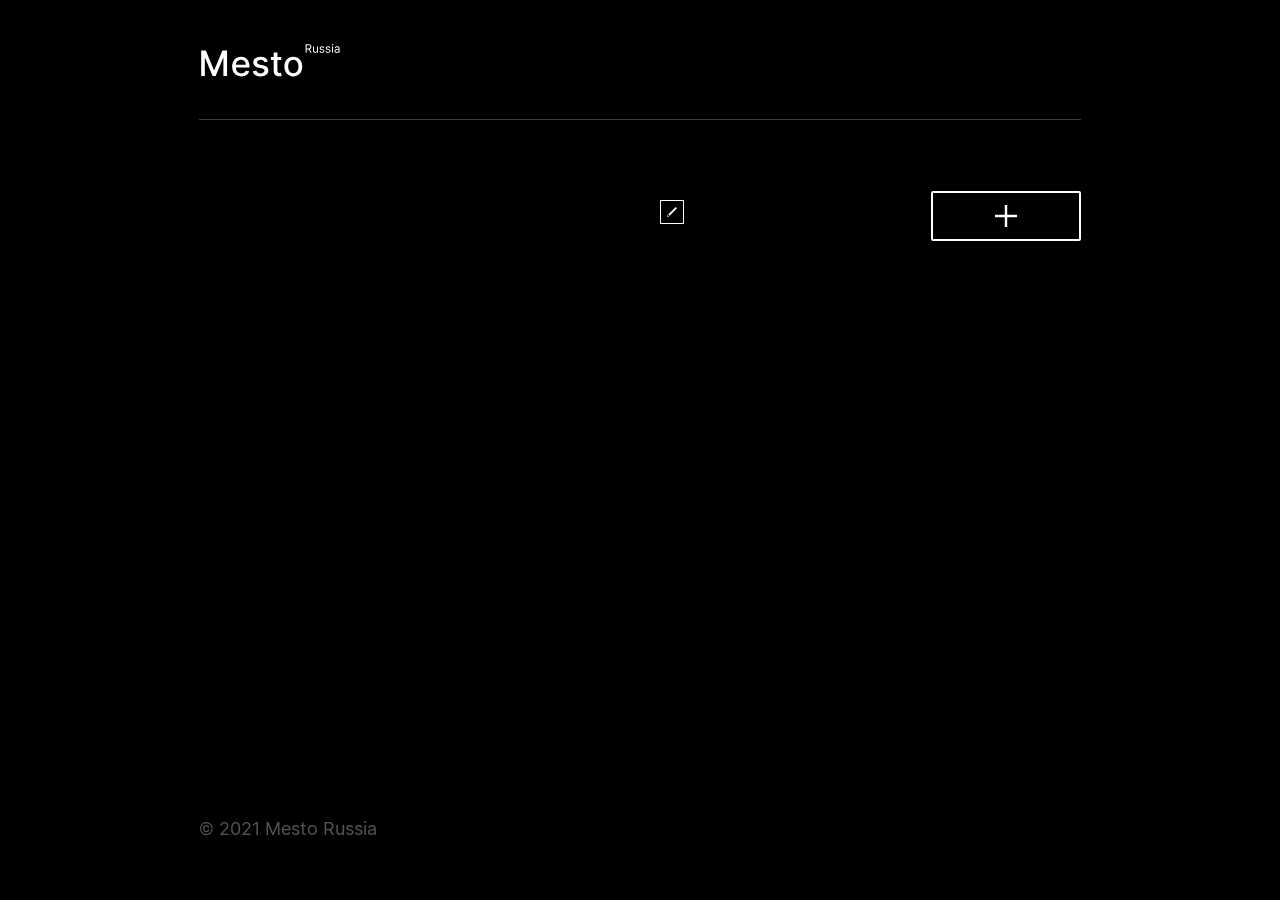
<file: index.html>
<!doctype html><html lang="ru"><head><meta charset="UTF-8"><meta name="viewport" content="width=device-width,initial-scale=1"><title>Mesto</title><link rel="icon" href="assets/logofc3e6875d825f899a98d.svg" type="image/svg+xml"><script defer="defer" src="main.3be7e1e3c1ab5e46a911.js"></script><link href="main.9e24a9a0997c7b0c8138.css" rel="stylesheet"></head><body class="page"><div class="page__content"><header class="header page__section"><img src="assets/logofc3e6875d825f899a98d.svg" alt="Логотип проекта Mesto" class="logo header__logo"></header><main class="content"><section class="profile page__section"><button class="profile__image" type="button" aria-label="Обновить аватар"></button><div class="profile__info"><h1 class="profile__title"></h1><button class="profile__edit-button" type="button" aria-label="Редактировать профиль"></button><p class="profile__description"></p></div><button class="profile__add-button" type="button" aria-label="Добавить карточку"></button></section><section class="places page__section"><ul class="places__list"></ul></section></main><footer class="footer page__section"><p class="footer__copyright">© 2021 Mesto Russia</p></footer><div class="popup popup_type_edit popup_is-animated"><div class="popup__content"><button type="button" class="popup__close" aria-label="Закрыть"></button><h2 class="popup__title">Редактировать профиль</h2><form class="popup__form" name="edit-profile" novalidate><input id="profile-name-input" name="name" class="popup__input popup__input_type_name" placeholder="Имя" minlength="2" maxlength="40" pattern="^[A-Za-zА-Яа-яЁё\-\s]+$" data-error-message="Разрешены только латинские, кириллические буквы, знаки дефиса и пробелы" required> <span class="popup__error profile-name-input-error"></span> <input id="profile-description-input" name="about" class="popup__input popup__input_type_description" placeholder="О себе" minlength="2" maxlength="200" pattern="^[A-Za-zА-Яа-яЁё\-\s]+$" data-error-message="Разрешены только латинские, кириллические буквы, знаки дефиса и пробелы" required> <span class="popup__error profile-description-input-error"></span> <button type="submit" class="popup__button">Сохранить</button></form></div></div><div class="popup popup_type_new-card popup_is-animated"><div class="popup__content"><button type="button" class="popup__close" aria-label="Закрыть"></button><h2 class="popup__title">Новое место</h2><form class="popup__form" name="new-place" novalidate><input id="place-name-input" name="place-name" class="popup__input popup__input_type_card-name" placeholder="Название" minlength="2" maxlength="30" pattern="^[A-Za-zА-Яа-яЁё\-\s]+$" data-error-message="Разрешены только латинские, кириллические буквы, знаки дефиса и пробелы" required> <span class="popup__error place-name-input-error"></span> <input id="place-link-input" type="url" name="link" class="popup__input popup__input_type_url" placeholder="Ссылка на картинку" required> <span class="popup__error place-link-input-error"></span> <button type="submit" class="popup__button">Сохранить</button></form></div></div><div class="popup popup_type_update-avatar popup_is-animated"><div class="popup__content"><button type="button" class="popup__close" aria-label="Закрыть"></button><h2 class="popup__title">Обновить аватар</h2><form class="popup__form" name="update-avatar" novalidate><input id="avatar-link-input" type="url" name="avatar" class="popup__input popup__input_type_avatar-url" placeholder="Ссылка на аватар" required> <span class="popup__error avatar-link-input-error"></span> <button type="submit" class="popup__button">Сохранить</button></form></div></div><div class="popup popup_type_delete-card popup_is-animated"><div class="popup__content popup__content_type_delete-card"><button type="button" class="popup__close" aria-label="Закрыть"></button><h2 class="popup__title">Вы уверены?</h2><form class="popup__form" name="delete-card" novalidate><button type="submit" class="popup__button">Да</button></form></div></div><div class="popup popup_type_image popup_is-animated"><div class="popup__content popup__content_content_image"><button type="button" class="popup__close" aria-label="Закрыть"></button> <img src="[data-uri]" alt="" class="popup__image"><p class="popup__caption"></p></div></div></div><template id="card-template"><li class="places__item card"><img class="card__image" src="[data-uri]" alt=""> <button type="button" class="card__delete-button" aria-label="Удалить карточку"></button><div class="card__description"><h2 class="card__title"></h2><div class="card__like-container"><button type="button" class="card__like-button" aria-label="Поставить лайк"></button> <span class="card__like-counter">0</span></div></div></li></template></body></html>
</file>
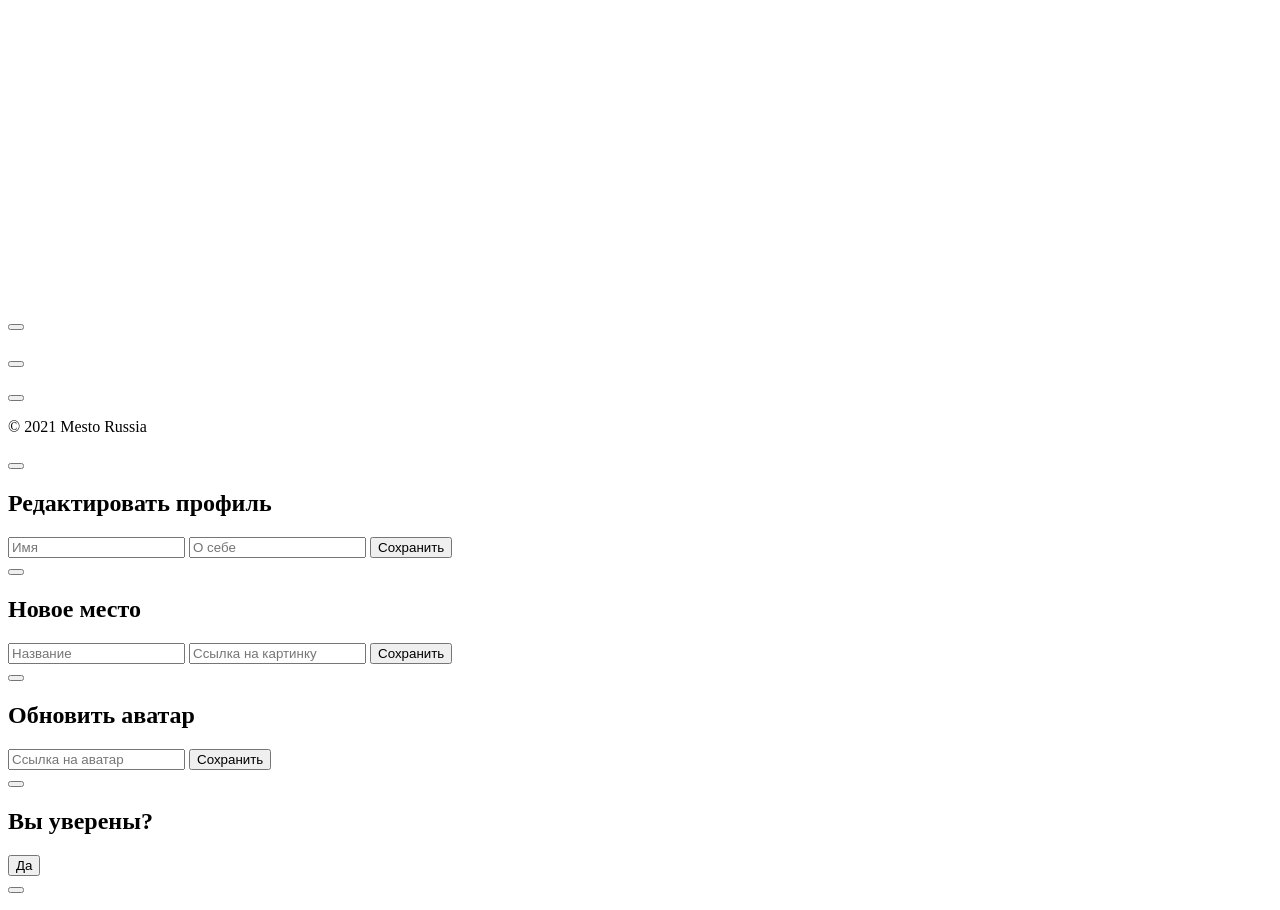
<file: src/index.html>
<!doctype html>
<html lang="ru">
<head>
  <meta charset="UTF-8">
  <meta name="viewport" content="width=device-width, initial-scale=1.0">
  <title>Mesto</title>
  <link rel="icon" href="./images/logo.svg" type="image/svg+xml">
</head>
<body class="page">
<div class="page__content">
  <header class="header page__section">
    <img src="./images/logo.svg" alt="Логотип проекта Mesto" class="logo header__logo">
  </header>
  <main class="content">
    <section class="profile page__section">
      <button class="profile__image" type="button" aria-label="Обновить аватар"></button>
      <div class="profile__info">
        <h1 class="profile__title"></h1>
        <button class="profile__edit-button" type="button" aria-label="Редактировать профиль"></button>
        <p class="profile__description"></p>
      </div>
      <button class="profile__add-button" type="button" aria-label="Добавить карточку"></button>
    </section>
    <section class="places page__section">
      <ul class="places__list"></ul>
    </section>
  </main>
  <footer class="footer page__section">
    <p class="footer__copyright">© 2021 Mesto Russia</p>
  </footer>

  <div class="popup popup_type_edit popup_is-animated">
    <div class="popup__content">
      <button type="button" class="popup__close" aria-label="Закрыть"></button>
      <h2 class="popup__title">Редактировать профиль</h2>
      <form class="popup__form" name="edit-profile" novalidate>
        <input
          id="profile-name-input"
          type="text"
          name="name"
          class="popup__input popup__input_type_name"
          placeholder="Имя"
          minlength="2"
          maxlength="40"
          pattern="^[A-Za-zА-Яа-яЁё\-\s]+$"
          data-error-message="Разрешены только латинские, кириллические буквы, знаки дефиса и пробелы"
          required
        >
        <span class="popup__error profile-name-input-error"></span>
        <input
          id="profile-description-input"
          type="text"
          name="about"
          class="popup__input popup__input_type_description"
          placeholder="О себе"
          minlength="2"
          maxlength="200"
          pattern="^[A-Za-zА-Яа-яЁё\-\s]+$"
          data-error-message="Разрешены только латинские, кириллические буквы, знаки дефиса и пробелы"
          required
        >
        <span class="popup__error profile-description-input-error"></span>
        <button type="submit" class="popup__button">Сохранить</button>
      </form>
    </div>
  </div>

  <div class="popup popup_type_new-card popup_is-animated">
    <div class="popup__content">
      <button type="button" class="popup__close" aria-label="Закрыть"></button>
      <h2 class="popup__title">Новое место</h2>
      <form class="popup__form" name="new-place" novalidate>
        <input
          id="place-name-input"
          type="text"
          name="place-name"
          class="popup__input popup__input_type_card-name"
          placeholder="Название"
          minlength="2"
          maxlength="30"
          pattern="^[A-Za-zА-Яа-яЁё\-\s]+$"
          data-error-message="Разрешены только латинские, кириллические буквы, знаки дефиса и пробелы"
          required
        >
        <span class="popup__error place-name-input-error"></span>
        <input
          id="place-link-input"
          type="url"
          name="link"
          class="popup__input popup__input_type_url"
          placeholder="Ссылка на картинку"
          required
        >
        <span class="popup__error place-link-input-error"></span>
        <button type="submit" class="popup__button">Сохранить</button>
      </form>
    </div>
  </div>

  <div class="popup popup_type_update-avatar popup_is-animated">
    <div class="popup__content">
      <button type="button" class="popup__close" aria-label="Закрыть"></button>
      <h2 class="popup__title">Обновить аватар</h2>
      <form class="popup__form" name="update-avatar" novalidate>
        <input
          id="avatar-link-input"
          type="url"
          name="avatar"
          class="popup__input popup__input_type_avatar-url"
          placeholder="Ссылка на аватар"
          required
        >
        <span class="popup__error avatar-link-input-error"></span>
        <button type="submit" class="popup__button">Сохранить</button>
      </form>
    </div>
  </div>

  <div class="popup popup_type_delete-card popup_is-animated">
    <div class="popup__content popup__content_type_delete-card">
      <button type="button" class="popup__close" aria-label="Закрыть"></button>
      <h2 class="popup__title">Вы уверены?</h2>
      <form class="popup__form" name="delete-card" novalidate>
        <button type="submit" class="popup__button">Да</button>
      </form>
    </div>
  </div>

  <div class="popup popup_type_image popup_is-animated">
    <div class="popup__content popup__content_content_image">
      <button type="button" class="popup__close" aria-label="Закрыть"></button>
      <img src="[data-uri]" alt="" class="popup__image">
      <p class="popup__caption"></p>
    </div>
  </div>
</div>

<template id="card-template">
  <li class="places__item card">
    <img class="card__image" src="[data-uri]" alt="">
    <button type="button" class="card__delete-button" aria-label="Удалить карточку"></button>
    <div class="card__description">
      <h2 class="card__title"></h2>
      <div class="card__like-container">
        <button type="button" class="card__like-button" aria-label="Поставить лайк"></button>
        <span class="card__like-counter">0</span>
      </div>
    </div>
  </li>
</template>
</body>
</html>
</file>
<file: main.9e24a9a0997c7b0c8138.css>
/*! normalize.css v8.0.1 | MIT License | github.com/necolas/normalize.css */html{line-height:1.15;-webkit-text-size-adjust:100%}body{margin:0}main{display:block}h1{font-size:2em;margin:.67em 0}hr{box-sizing:content-box;height:0;overflow:visible}pre{font-family:monospace,monospace;font-size:1em}a{background-color:transparent}abbr[title]{border-bottom:none;text-decoration:underline;-webkit-text-decoration:underline dotted;text-decoration:underline dotted}b,strong{font-weight:bolder}code,kbd,samp{font-family:monospace,monospace;font-size:1em}small{font-size:80%}sub,sup{font-size:75%;line-height:0;position:relative;vertical-align:baseline}sub{bottom:-.25em}sup{top:-.5em}img{border-style:none}button,input,optgroup,select,textarea{font-family:inherit;font-size:100%;line-height:1.15;margin:0}button,input{overflow:visible}button,select{text-transform:none}[type=button],[type=reset],[type=submit],button{-webkit-appearance:button}[type=button]::-moz-focus-inner,[type=reset]::-moz-focus-inner,[type=submit]::-moz-focus-inner,button::-moz-focus-inner{border-style:none;padding:0}[type=button]:-moz-focusring,[type=reset]:-moz-focusring,[type=submit]:-moz-focusring,button:-moz-focusring{outline:1px dotted ButtonText}fieldset{padding:.35em .75em .625em}legend{box-sizing:border-box;color:inherit;display:table;max-width:100%;padding:0;white-space:normal}progress{vertical-align:baseline}textarea{overflow:auto}[type=checkbox],[type=radio]{box-sizing:border-box;padding:0}[type=number]::-webkit-inner-spin-button,[type=number]::-webkit-outer-spin-button{height:auto}[type=search]{-webkit-appearance:textfield;outline-offset:-2px}[type=search]::-webkit-search-decoration{-webkit-appearance:none}::-webkit-file-upload-button{-webkit-appearance:button;font:inherit}details{display:block}summary{display:list-item}[hidden],template{display:none}@font-face{font-family:Inter;font-style:normal;font-weight:400;src:url(assets/Inter-Regulardcba3388310e6ae77440.woff2) format("woff2")}@font-face{font-family:Inter;font-style:normal;font-weight:500;src:url(assets/Inter-Mediume481ef8133a3c71636e5.woff2) format("woff2")}@font-face{font-family:Inter;font-style:normal;font-weight:900;src:url(assets/Inter-Black8d07d4e4ea9833df9373.woff2) format("woff2")}.page__content{background-color:#000;min-height:100vh;-webkit-font-smoothing:antialiased;-moz-osx-font-smoothing:grayscale;display:flex;flex-direction:column}.page__section{box-sizing:border-box;margin:0 auto;max-width:882px;position:relative;width:100%}@media screen and (max-width:1140px){.page__section{width:calc(100% - 40px)}}.page{background:#000}.header__logo{height:33px;-o-object-fit:contain;object-fit:contain;width:142px}@media screen and (max-width:480px){.header__logo{height:24px;margin:0 0 0 7px;width:104px}}.header{align-items:center;display:flex;flex-shrink:0;font-family:Inter,Arial,sans-serif;min-height:120px}.header:before{background:#545454;bottom:0;content:"";height:1px;left:50%;opacity:.7;position:absolute;transform:translateX(-50%);width:100%}@media screen and (max-width:480px){.header{min-height:85px}.header:before{width:calc(100% + 40px)}}.content{flex-grow:1;flex-shrink:0}.footer__copyright{color:#545454;font-size:18px;line-height:22px;margin:0}@media screen and (max-width:568px){.footer__copyright{font-size:14px;line-height:17px}}.footer{flex-shrink:0;font-family:Inter,Arial,sans-serif;padding:30px 0 60px}@media screen and (max-width:568px){.footer{padding:30px 0 36px}}.profile__description{font-size:18px;grid-area:description;line-height:22px;margin:0}@media screen and (max-width:568px){.profile__description{font-size:14px;line-height:17px}}@media screen and (max-width:480px){.profile__description{margin:7px 0 0;width:100%}}.profile__add-button{background:transparent url(assets/add-icond86bb2edc2f6eadb96b7.svg) 50% no-repeat;background-size:22px;border:2px solid #fff;border-radius:2px;cursor:pointer;height:50px;margin-left:auto;transition:.3s;width:150px}.profile__add-button:hover{opacity:.6}@media screen and (max-width:740px){.profile__add-button{height:50px;width:50px}}@media screen and (max-width:480px){.profile__add-button{width:100%}}.profile__edit-button{align-self:center;background:transparent url(assets/edit-icon8667ac4a523e8fc42e59.svg) 50% no-repeat;background-size:10px 10px;border:1px solid #fff;cursor:pointer;grid-area:button;height:24px;margin:0;padding:0;transition:.3s;width:24px}.profile__edit-button:hover{opacity:.6}@media screen and (max-width:480px){.profile__edit-button{background-size:8px 8px;height:18px;width:18px}}.profile__info{display:grid;grid-template-areas:"title button" "description description";grid-template-columns:minmax(auto,295px) auto;grid-gap:9px 17px}@media screen and (max-width:740px){.profile__info{grid-template-columns:minmax(auto,228px) auto;grid-gap:9px 5px}}@media screen and (max-width:568px){.profile__info{grid-template-columns:minmax(auto,195px) auto}}@media screen and (max-width:480px){.profile__info{display:flex;flex-wrap:wrap;justify-content:center;margin:26px 0 33px;width:100%}}.profile__title{font-size:42px;font-weight:500;grid-area:title;line-height:48px;margin:0;overflow:hidden;text-overflow:ellipsis;white-space:nowrap}@media screen and (max-width:740px){.profile__title{font-size:32px;line-height:38px}}@media screen and (max-width:568px){.profile__title{font-size:27px;line-height:33px}}@media screen and (max-width:480px){.profile__title{min-width:201px}}.profile__image{background-color:transparent;background-position:50%;background-size:cover;border:none;border-radius:50%;cursor:pointer;flex-shrink:0;height:120px;margin:0 29px 0 0;overflow:hidden;padding:0;position:relative;width:120px}.profile__image:before{background:rgba(0,0,0,.8)}.profile__image:after,.profile__image:before{content:"";inset:0;opacity:0;position:absolute;transition:opacity .3s}.profile__image:after{background:url(assets/edit-icon8667ac4a523e8fc42e59.svg) 50% no-repeat;background-size:26px 26px}.profile__image:hover:after,.profile__image:hover:before{opacity:1}@media screen and (max-width:740px){.profile__image{margin:0 10px 0 0}}@media screen and (max-width:480px){.profile__image{margin-bottom:26px;margin-right:0}}.profile{align-items:center;color:#fff;display:flex;font-family:Inter,Arial,sans-serif;padding:36px 0}@media screen and (max-width:480px){.profile{flex-direction:column;padding:43px 0;text-align:center}}.places__list{display:grid;grid-template-columns:repeat(auto-fit,282px);justify-content:center;grid-gap:20px 18px;list-style-type:none;margin:0;padding:0}.places{font-family:Inter,Arial,sans-serif;padding:15px 0 36px}@media screen and (max-width:568px){.places{padding:15px 0 18px}}.card__description{align-items:center;background:#fff;display:flex;justify-content:space-between;padding:25px 20px}.card__image{height:282px;-o-object-fit:cover;object-fit:cover;width:100%}.card__image:hover{cursor:pointer}.card__like-button{background:transparent url(assets/like-inactive49570bcb1d637fdb38e5.svg) no-repeat;background-size:21px 18px;border:none;cursor:pointer;height:18px;margin:0;padding:0;transition:.3s;width:21px}.card__like-button:hover{opacity:.6}.card__like-button_is-active{background:transparent url(assets/like-active75438e944a43e4c0b404.svg) no-repeat}.card__like-container{align-items:center;display:flex;flex-direction:column;gap:3px;min-width:22px}.card__like-counter{color:#000;font-size:13px;line-height:16px;min-width:10px;text-align:center}.card__delete-button{background:transparent url(assets/delete-icona274c87c0f6b553b47ad.svg) 50% no-repeat;background-size:18px 18px;border:none;cursor:pointer;height:18px;margin:0;padding:0;position:absolute;right:15px;top:18px;transition:.3s;width:18px}.card__delete-button:hover{opacity:.6}.card__title{font-size:24px;line-height:29px;margin:0;max-width:220px;overflow:hidden;text-overflow:ellipsis;white-space:nowrap}.card{font-family:Inter,Arial,sans-serif;overflow:hidden}.card,.popup__content{border-radius:10px;position:relative}.popup__content{background-color:#fff;box-sizing:border-box;max-width:430px;min-height:330px;padding:34px 36px;width:100%}.popup__content_type_delete-card{min-height:auto}.popup__content_type_delete-card .popup__button{margin-top:38px}@media screen and (max-width:568px){.popup__content{margin-top:40px;max-width:calc(100% - 80px);padding:30px 20px;width:100%}}.popup__content_content_image{background:transparent;background-size:cover;border-radius:0;display:flex;height:auto;max-height:75vh;max-width:75vw;padding:0;width:auto}.popup__close{background:transparent url(assets/close888d78eb885c525f5e00.svg) 50% no-repeat;background-size:35px 35px;border:none;cursor:pointer;height:35px;margin:0;padding:0;position:absolute;right:-34px;top:-36px;transform:rotate(90deg);transition:visibility 0s,opacity .3s;width:35px}.popup__close:hover{opacity:.6}.popup__title{font-size:24px;line-height:30px;margin:0}@media screen and (max-width:568px){.popup__title{font-size:18px;line-height:22px}}.popup__form{margin-top:27px}.popup__input.popup__input_type_error{border-bottom-color:red}.popup__input{border:0;border-bottom:1px solid rgba(0,0,0,.2);box-sizing:border-box;font-size:14px;height:47px;line-height:18px;padding:10px 0 0;width:100%}.popup__input,.popup__input:last-of-type{margin-bottom:5px}.popup__input:focus{outline:none}.popup__button_disabled{background:#fff;border:1px solid rgba(0,0,0,.2);color:#000;opacity:.2;pointer-events:none}.popup__button{align-items:center;background:#000;border:none;border-radius:2px;color:#fff;display:flex;font-size:18px;justify-content:center;line-height:22px;margin-top:48px;min-height:50px;padding:0;transition:opacity .3s;width:100%}.popup__button:hover{cursor:pointer;opacity:.8}@media screen and (max-width:568px){.popup__button{font-size:14px;line-height:17px}}.popup__error.popup__error_visible{opacity:1}.popup__error{color:red;display:block;min-height:30px;opacity:0}.popup__caption,.popup__error{font-size:12px;line-height:15px;margin:0}.popup__caption{color:#fff;left:0;position:absolute;top:calc(100% + 10px)}.popup__image{display:block;max-height:100%;max-width:100%;-o-object-fit:cover;object-fit:cover}.popup{align-items:center;background-color:rgba(0,0,0,.5);bottom:0;display:none;font-family:Inter,Arial,sans-serif;justify-content:center;left:0;position:fixed;right:0;top:0;z-index:10}.popup_is-animated{display:flex;opacity:0;pointer-events:none;transition:visibility 0s .6s,opacity .6s;-webkit-user-select:none;-moz-user-select:none;user-select:none;visibility:hidden}.popup_is-opened{display:flex;opacity:1;pointer-events:all;transition:visibility 0s,opacity .6s;visibility:visible}
</file>
